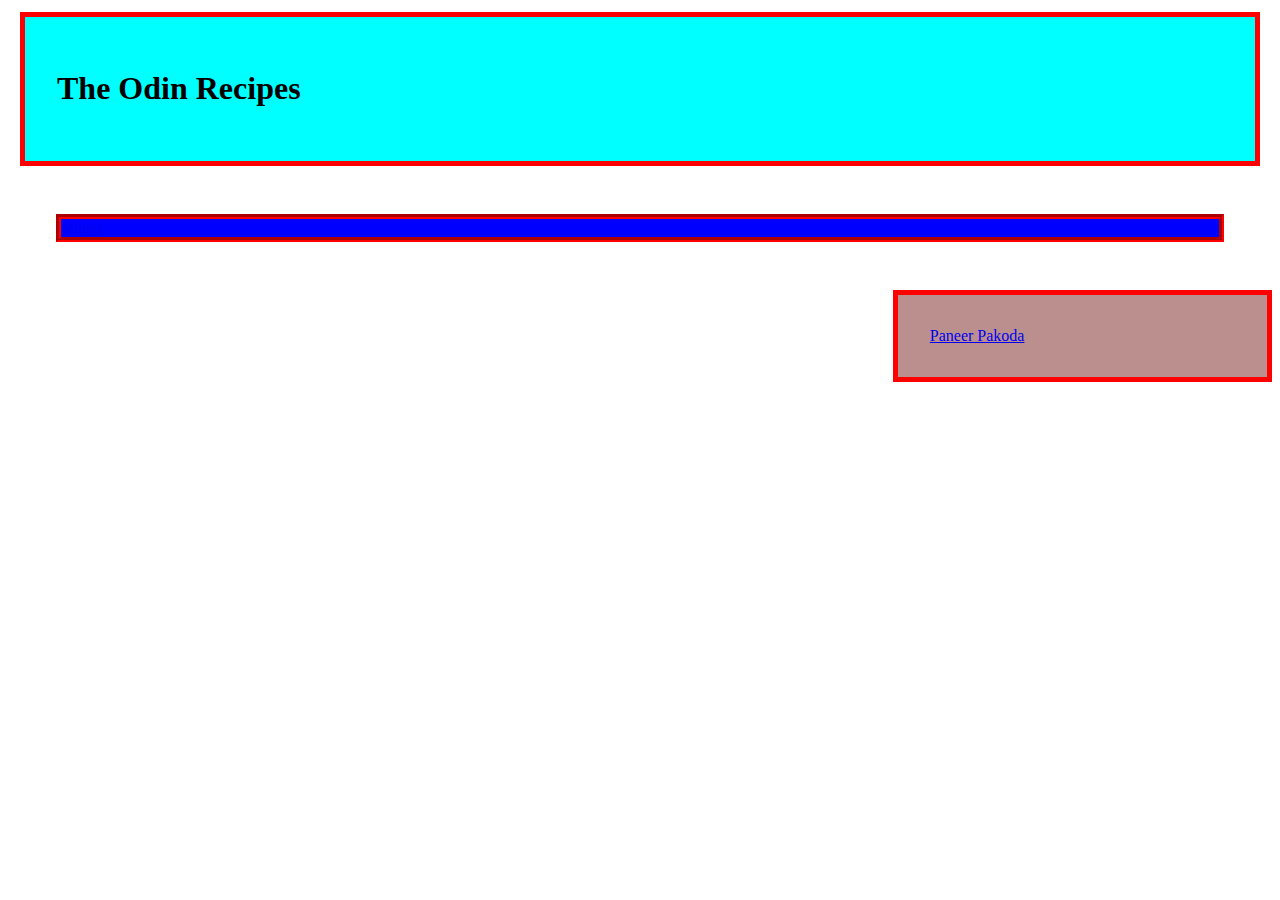
<file: index.html>
<!DOCTYPE html>
<html lang="en">
<head>
    <meta charset="UTF-8">
    <meta http-equiv="X-UA-Compatible" content="IE=edge">
    <meta name="viewport" content="width=device-width, initial-scale=1.0">
    <link rel="stylesheet" href="style.css" >
    <title>Home</title>
</head>
<body>
    <div class="top">
    <h1>
        The Odin Recipes
    </h1>
</div>
   <div class="first"> <a href="recipes/maggi.html"> Maggi</a> </div>
   <div id="second">  <a href="recipes/paneer pakoda.html"> Paneer Pakoda</a> </div>
</body>
</html>
</file>
<file: style.css>
.top {
    background-color: aqua;
    padding: 32px;
    margin: 12px;
    border: 5px solid red;
    
}

.first {
    background-color: blue;
    border: 5px solid red;
    
   
    margin: 48px;
    
    border-style: groove;
    
}

#second {
    background-color: rosybrown;
    border: 5px solid red;
    padding: 32px;
    
    box-sizing: border-box;
    
    margin-left: 70%;
}
</file>
